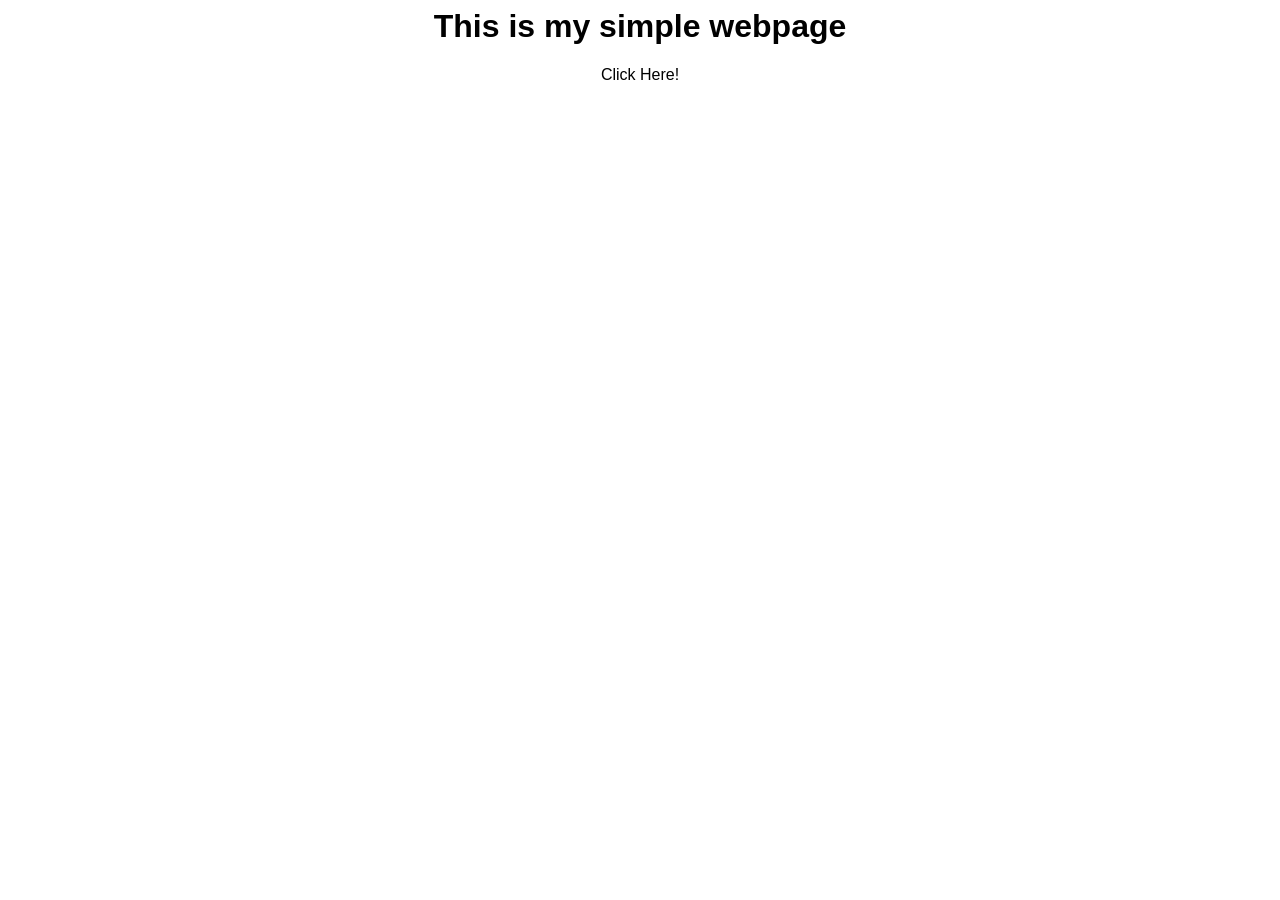
<file: index.html>
<html>
  <head>
    <link rel="stylesheet" href="style.css" />
  </head>
  <body>
    <h1 id="title">This is my simple webpage</h1>
    <div class="content clickable">Click Here!</div>
    <script src="app.js"></script>
  </body>
</html>
</file>
<file: style.css>
body {
  font-family: Calibri, "Sergoe UI", Arial, sans-serif;
}
h1 {
  text-align: center;
}
.container {
  margin: 0 auto;
  width: 800px;
  text-align: center;
}
.content {
    margin: 0 auto;
    width: 800px;
    text-align: center;
}
.clickable {
    cursor: hand;
}
</file>
